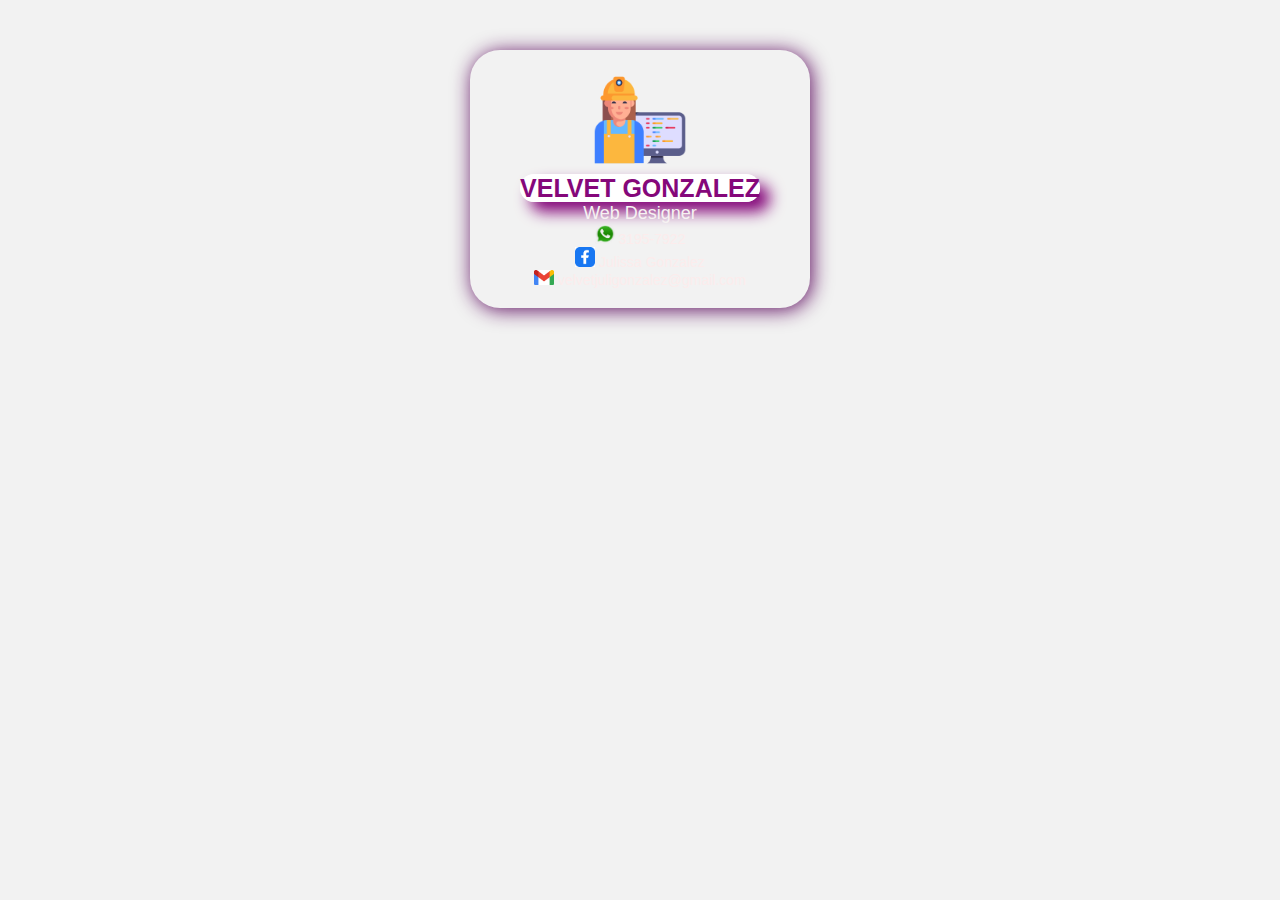
<file: EXAMEN2css3/index.html>
<!DOCTYPE html>
<html>
<head>
  <title>Tarjeta de Presentacion</title>
  <style>
    body {
      font-family: Helvetica, sans-serif;
      background: #f2f2f2;
      text-align: center;
    }

    .card {
      width: 300px;
      margin: 50px auto;
      padding: 20px;
      background-image: url(https://c8.alamy.com/compes/cxxk4x/detalle-de-la-placa-del-circuito-electronico-morado-y-rosa-cxxk4x.jpg);
      border-radius: 30px;
      box-shadow: 2px 2px 20px rgba(86, 2, 88, 0.94);
    }
    
    .name {
      font-size: 25px; 
      font-weight: bold;
      text-transform: uppercase;
      border-radius: 500px;
      background-color: white;
      box-shadow: 10px 10px 15px;
      color: #85077a;
    }
    
    .job-title {
      font-size: 18px;
      color: #f6f2f2;
    }
    .contact {
      font-size: 14px;
      color: #fcecec;
    }
    
  </style>
</head>

<body>
  <div class="card">
    
    <img class="slide" id="ususario" src="./images/ususario.png" alt="Velvet Gonzalez" width="100">
    
    <div class="info">
      <span class="name">Velvet Gonzalez</span><br>
      <span class="job-title">Web Designer</span>
      
      <div class="contact">
        <img src="./images/what.png" alt="Telefono" width="20"> 3195-7922<br>
        <img src="./images/face.png" alt="Facebook" width="20">  Julissa Gonzalez  <br> 
        <img src="./images/gmail.png"alt="email" width="20">  velvetjuligonzalez@gmail.com
       
      </div>
         
    </div>
</div>
</body>
</html>
</file>
